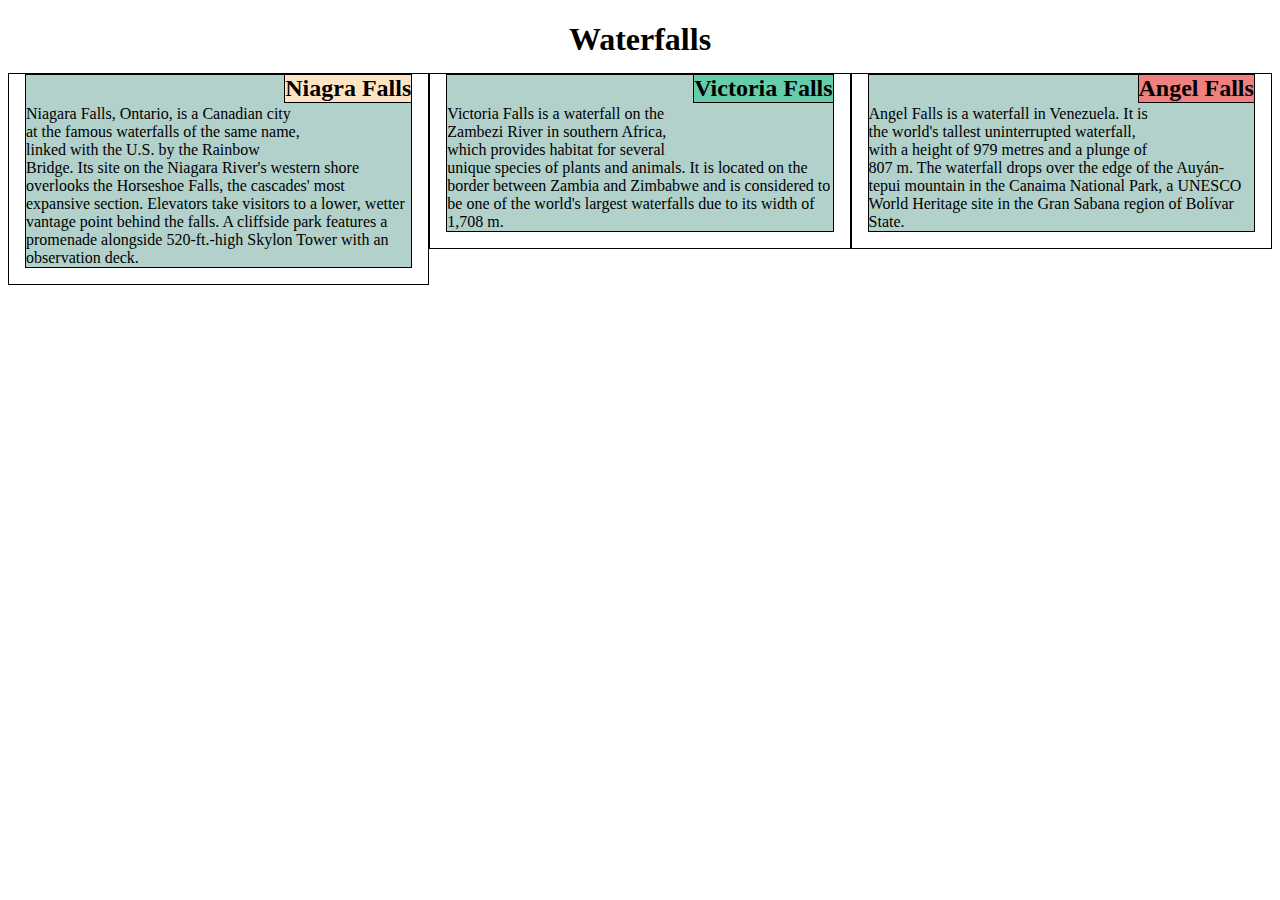
<file: module2/index.html>
<!DOCTYPE html>
<html>
<head>
<meta charset="utf-8">
<link rel="stylesheet" type="text/css" href="stylesheet.css">
<title>Waterfalls</title>
</head>
<body>
	<h1>Waterfalls</h1>
	<div class="row">
	<div class="col-lg-4 col-md-6"><h2 id= "ni" class="heading">Niagra Falls</h2>
	<p>Niagara Falls, Ontario, is a Canadian city at the famous waterfalls of the same name, linked with the U.S. by the Rainbow Bridge. Its site on the Niagara River's western shore overlooks the Horseshoe Falls, the cascades' most expansive section. Elevators take visitors to a lower, wetter vantage point behind the falls. A cliffside park features a promenade alongside 520-ft.-high Skylon Tower with an observation deck.</p></div>
	<div class="col-lg-4 col-md-6"><h2 id= "vi" class="heading">Victoria Falls</h2>
	<p>Victoria Falls is a waterfall on the Zambezi River in southern Africa, which provides habitat for several unique species of plants and animals. It is located on the border between Zambia and Zimbabwe and is considered to be one of the world's largest waterfalls due to its width of 1,708 m.</p></div>
	<div class="col-lg-4 col-md-12"><h2 id= "an" class="heading">Angel Falls</h2>
	<p>Angel Falls is a waterfall in Venezuela. It is the world's tallest uninterrupted waterfall, with a height of 979 metres and a plunge of 807 m. The waterfall drops over the edge of the Auyán-tepui mountain in the Canaima National Park, a UNESCO World Heritage site in the Gran Sabana region of Bolívar State.</p></div>
</div>
</body>
</html>
</file>
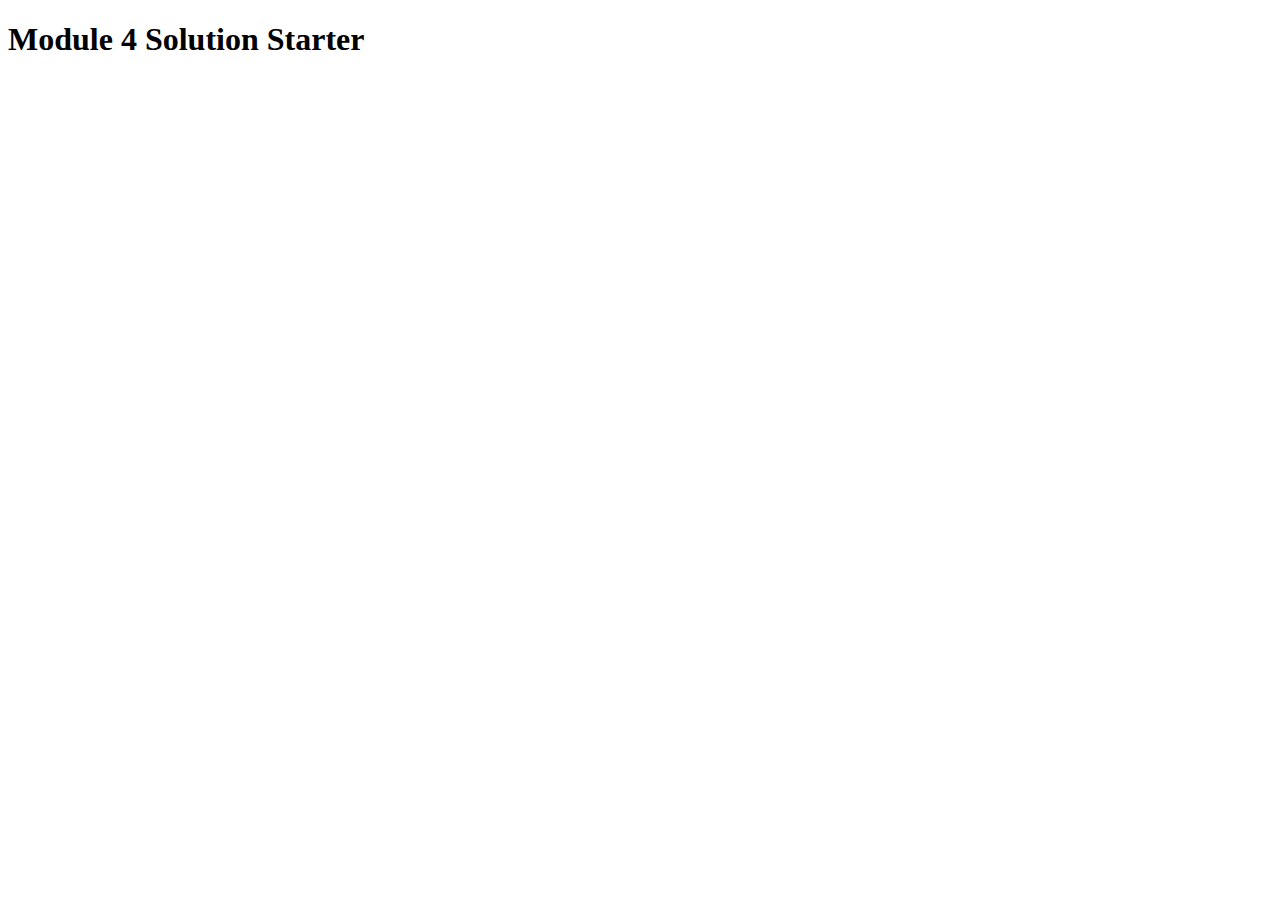
<file: module4/index.html>
<!DOCTYPE html>
<html>
<head>
  <meta charset="utf-8">
  <title>Module 4 Solution Starter</title>
  <script>
    var names = []; // DO NOT REMOVE
  </script>
  <script src="SpeakHello.js"></script>
  <script src="SpeakGoodBye.js"></script>
  <script src="script.js"></script>
</head>
<body>
  <h1>Module 4 Solution Starter</h1>
</body>
</html>
</file>
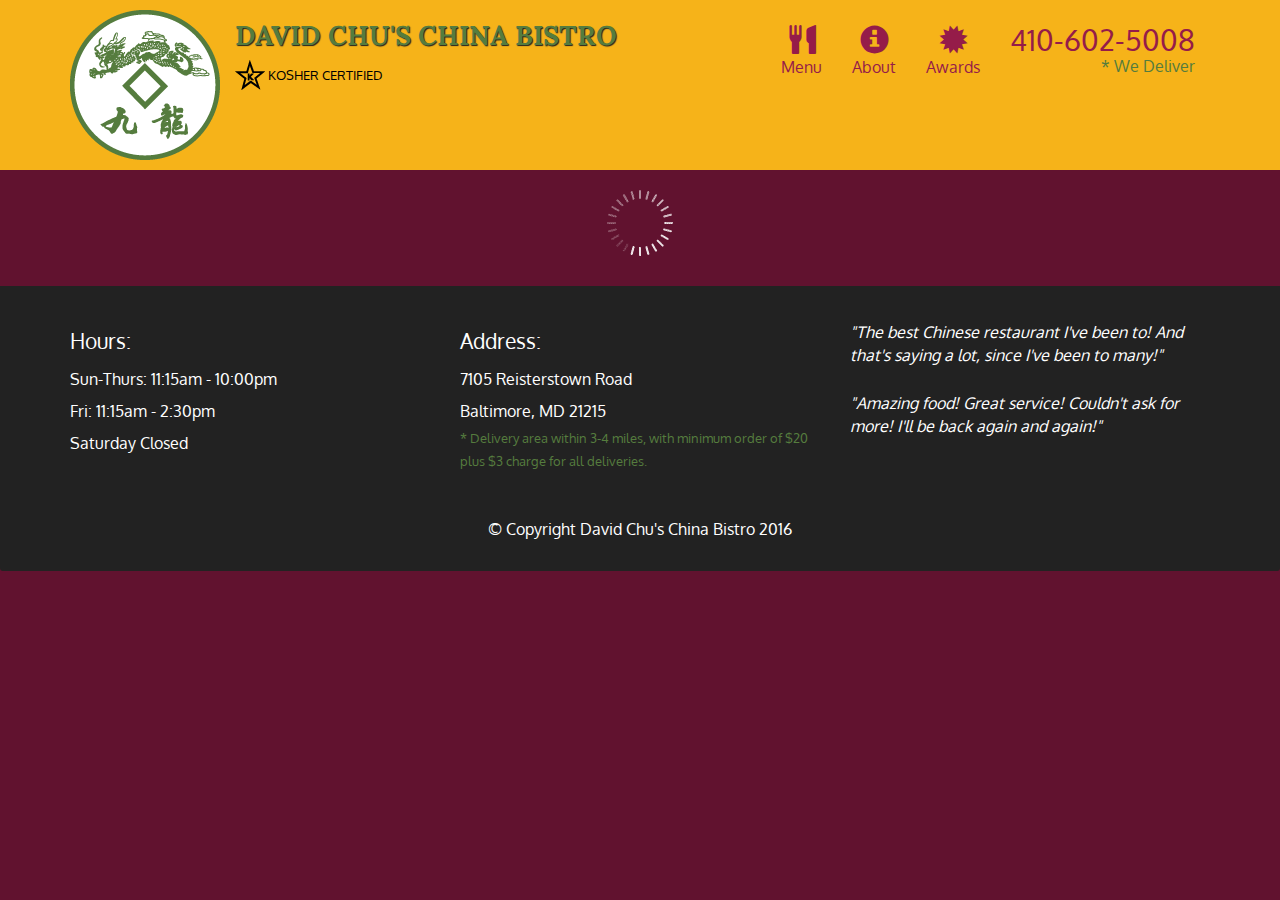
<file: module5/index.html>
<!doctype html>
<html lang="en">
  <head>
    <meta charset="utf-8">
    <meta http-equiv="X-UA-Compatible" content="IE=edge">
    <meta name="viewport" content="width=device-width, initial-scale=1">
    <title>David Chu's China Bistro</title>
    <link rel="stylesheet" href="css/bootstrap.min.css">
    <link rel="stylesheet" href="css/styles.css">
    <link href='https://fonts.googleapis.com/css?family=Oxygen:400,300,700' rel='stylesheet' type='text/css'>
    <link href='https://fonts.googleapis.com/css?family=Lora' rel='stylesheet' type='text/css'>
  </head>
<body>
  <header>
    <nav id="header-nav" class="navbar navbar-default">
      <div class="container">
        <div class="navbar-header">
          <a href="index.html" class="pull-left visible-md visible-lg">
            <div id="logo-img" alt="Logo image"></div>
          </a>

          <div class="navbar-brand">
            <a href="index.html"><h1>David Chu's China Bistro</h1></a>
            <p>
              <img src="images/star-k-logo.png" alt="Kosher certification">
              <span>Kosher Certified</span>
            </p>
          </div>

          <button id="navbarToggle" type="button" class="navbar-toggle collapsed" data-toggle="collapse" data-target="#collapsable-nav" aria-expanded="false">
            <span class="sr-only">Toggle navigation</span>
            <span class="icon-bar"></span>
            <span class="icon-bar"></span>
            <span class="icon-bar"></span>
          </button>
        </div>
        
        <div id="collapsable-nav" class="collapse navbar-collapse">
           <ul id="nav-list" class="nav navbar-nav navbar-right">
            <li id="navHomeButton" class="visible-xs active">
              <a href="index.html">
                <span class="glyphicon glyphicon-home"></span> Home</a>
            </li>
            <li id="navMenuButton">
              <a href="#" onclick="$dc.loadMenuCategories();">
                <span class="glyphicon glyphicon-cutlery"></span><br class="hidden-xs"> Menu</a>
            </li>
            <li>
              <a href="#">
                <span class="glyphicon glyphicon-info-sign"></span><br class="hidden-xs"> About</a>
            </li>
            <li>
              <a href="#">
                <span class="glyphicon glyphicon-certificate"></span><br class="hidden-xs"> Awards</a>
            </li>
            <li id="phone" class="hidden-xs">
              <a href="tel:410-602-5008">
                <span>410-602-5008</span></a><div>* We Deliver</div>
            </li>
          </ul><!-- #nav-list -->
        </div><!-- .collapse .navbar-collapse -->
      </div><!-- .container -->
    </nav><!-- #header-nav -->
  </header>

  <div id="call-btn" class="visible-xs">
    <a class="btn" href="tel:410-602-5008">
    <span class="glyphicon glyphicon-earphone"></span>
    410-602-5008
    </a>
  </div>
  <div id="xs-deliver" class="text-center visible-xs">* We Deliver</div>

  <div id="main-content" class="container"></div>

  <footer class="panel-footer">
    <div class="container">
      <div class="row">
        <section id="hours" class="col-sm-4">
          <span>Hours:</span><br>
          Sun-Thurs: 11:15am - 10:00pm<br>
          Fri: 11:15am - 2:30pm<br>
          Saturday Closed
          <hr class="visible-xs">
        </section>
        <section id="address" class="col-sm-4">
          <span>Address:</span><br>
          7105 Reisterstown Road<br>
          Baltimore, MD 21215
          <p>* Delivery area within 3-4 miles, with minimum order of $20 plus $3 charge for all deliveries.</p>
          <hr class="visible-xs">
        </section>
        <section id="testimonials" class="col-sm-4">
          <p>"The best Chinese restaurant I've been to! And that's saying a lot, since I've been to many!"</p>
          <p>"Amazing food! Great service! Couldn't ask for more! I'll be back again and again!"</p>
        </section>
      </div>
      <div class="text-center">&copy; Copyright David Chu's China Bistro 2016</div>
    </div>
  </footer>

  <!-- jQuery (Bootstrap JS plugins depend on it) -->
  <script src="js/jquery-2.1.4.min.js"></script>
  <script src="js/bootstrap.min.js"></script>
  <script src="js/ajax-utils.js"></script>
  <script src="js/script.js"></script>
</body>
</html>
</file>
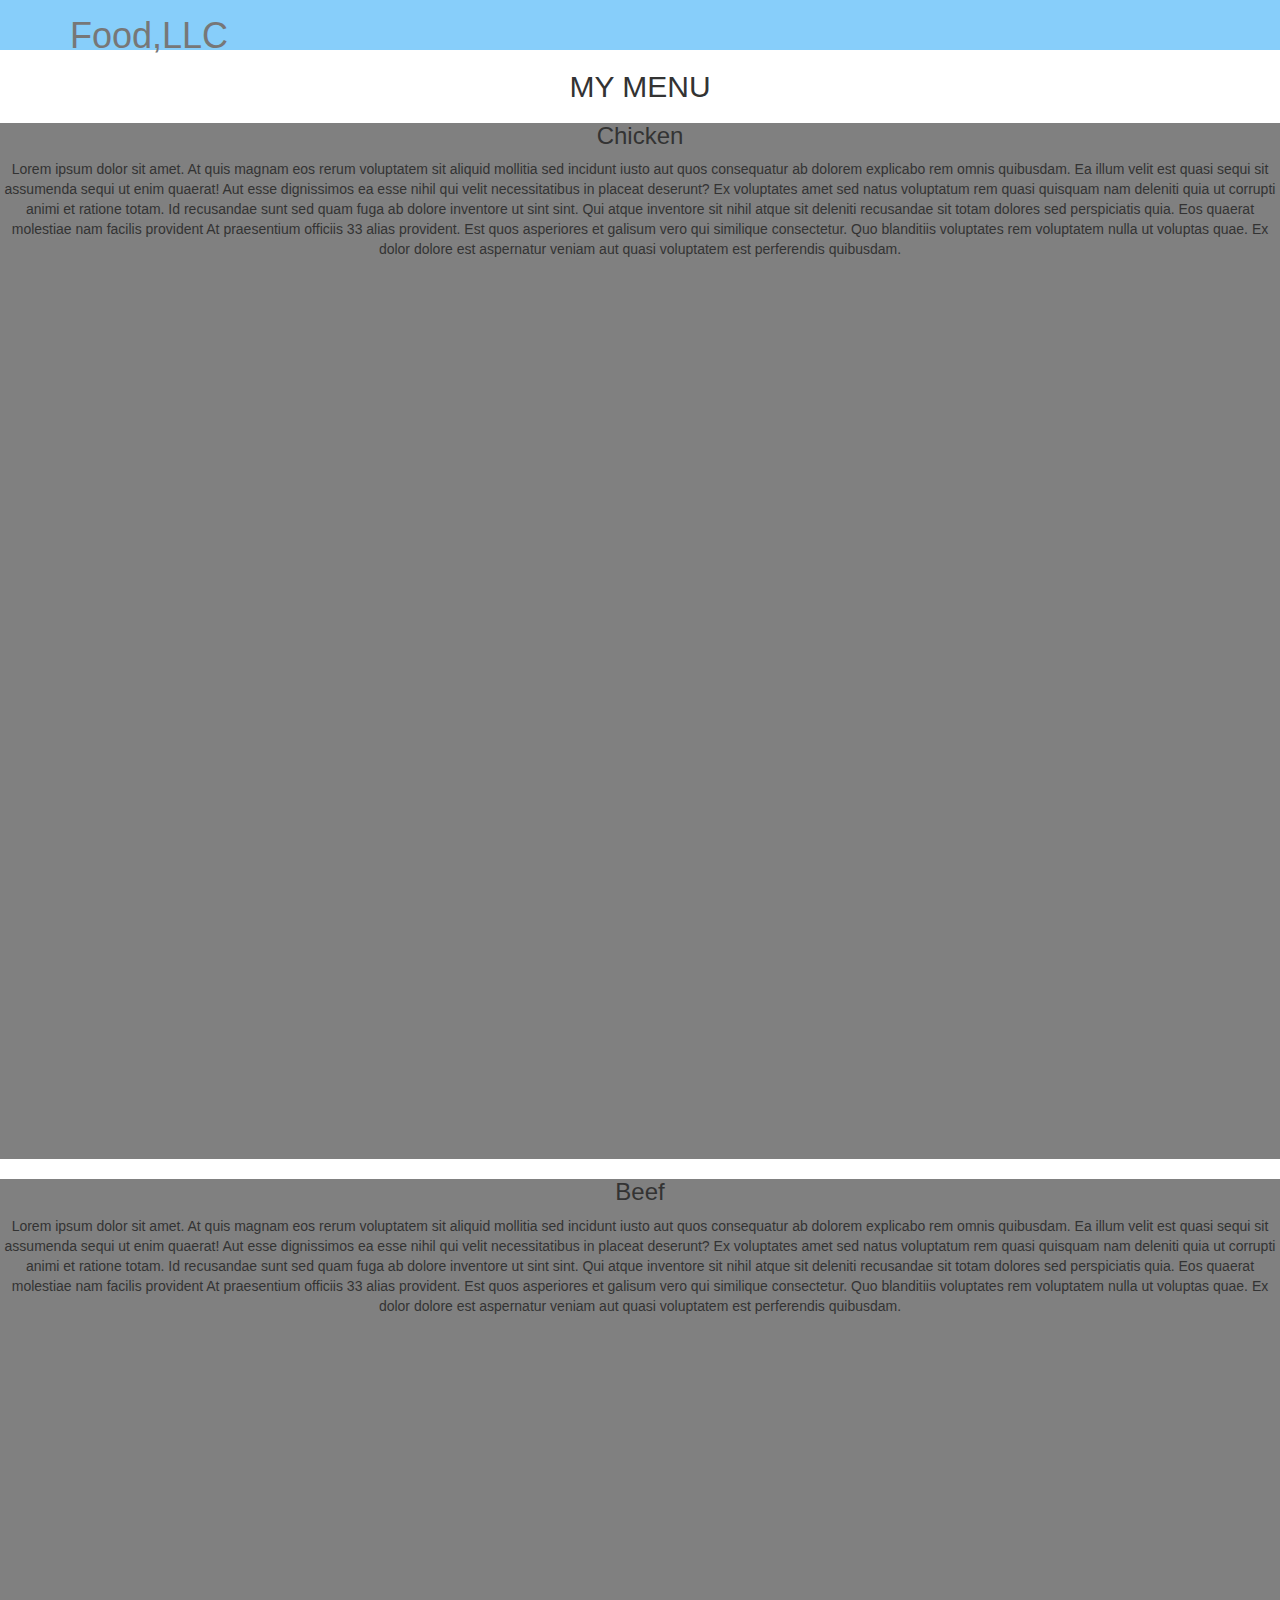
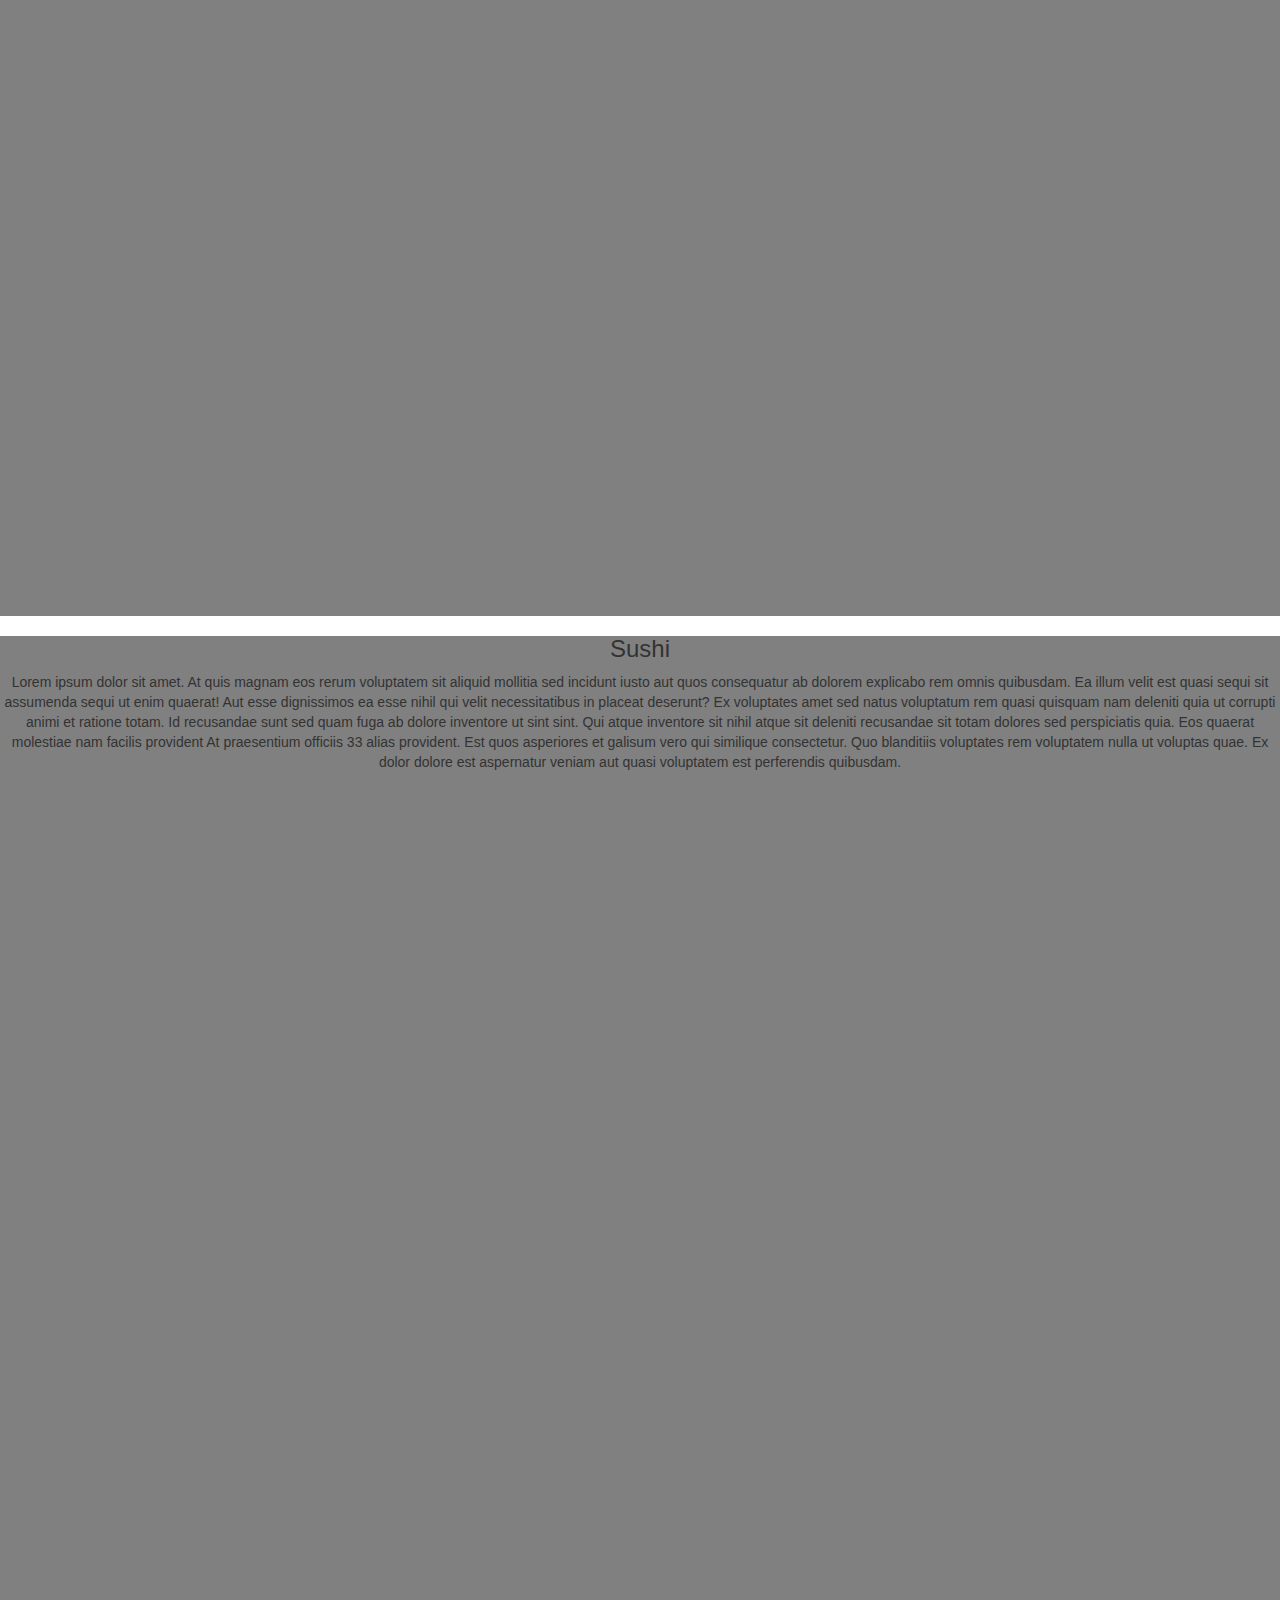
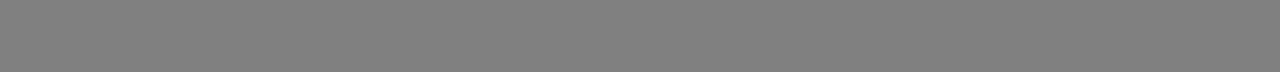
<file: module3/module3_index.html>
<!DOCTYPE html>
<html lang="en">
  <head>
    <meta charset="utf-8">
    <meta http-equiv="X-UA-Compatible" content="IE=edge">
    <meta name="viewport" content="width=device-width, initial-scale=1">
    <title>Bootstrap Starter Page</title>
    <link rel="stylesheet" href="stylemodule3.css">
    <link rel="stylesheet" href="css/bootstrap.min.css">
  </head>
<body>
<header>
 <nav id="header-nav" class="navbar navbar-default">
    <div class="container">
      <div class="navbar-header">      
          <div class="navbar-brand navbar-right"><h1>Food,LLC</h1></div>
          <button type="button" class="navbar-toggle collapsed" data-toggle="collapse" data-target="#bs-example-navbar-collapse-1" aria-expanded="false" aria-expanded="false">
        <span class="sr-only">Toggle navigation</span>
        <span class="icon-bar"></span>
        <span class="icon-bar"></span>
        <span class="icon-bar"></span>
      </button>
    </div>
    <div id="bs-example-navbar-collapse-1" class="collapse navbar-collapse">
      <ul id="nav-list">
      <li class="visible-xs">Chicken</li>
      <li class="visible-xs">Beef</li>
      <li class="visible-xs">Sushi</li>
      </ul>
    </div>
    </div>
  </nav>
 </header>
<h2>MY MENU</h2>
<div class="lorem .col-md-12 .col-sm-12 .col-xs-12"><h3>Chicken</h3>
<p>Lorem ipsum dolor sit amet. At quis magnam eos rerum voluptatem sit aliquid mollitia sed incidunt iusto aut quos consequatur ab dolorem explicabo rem omnis quibusdam. Ea illum velit est quasi sequi sit assumenda sequi ut enim quaerat! Aut esse dignissimos ea esse nihil qui velit necessitatibus in placeat deserunt? Ex voluptates amet sed natus voluptatum rem quasi quisquam nam deleniti quia ut corrupti animi et ratione totam.

Id recusandae sunt sed quam fuga ab dolore inventore ut sint sint. Qui atque inventore sit nihil atque sit deleniti recusandae sit totam dolores sed perspiciatis quia.

Eos quaerat molestiae nam facilis provident At praesentium officiis 33 alias provident. Est quos asperiores et galisum vero qui similique consectetur. Quo blanditiis voluptates rem voluptatem nulla ut voluptas quae. Ex dolor dolore est aspernatur veniam aut quasi voluptatem est perferendis quibusdam.</p></div>
<div class="lorem .col-md-12 .col-sm-12.col-xs-12"><h3>Beef</h3>
<p>Lorem ipsum dolor sit amet. At quis magnam eos rerum voluptatem sit aliquid mollitia sed incidunt iusto aut quos consequatur ab dolorem explicabo rem omnis quibusdam. Ea illum velit est quasi sequi sit assumenda sequi ut enim quaerat! Aut esse dignissimos ea esse nihil qui velit necessitatibus in placeat deserunt? Ex voluptates amet sed natus voluptatum rem quasi quisquam nam deleniti quia ut corrupti animi et ratione totam.

Id recusandae sunt sed quam fuga ab dolore inventore ut sint sint. Qui atque inventore sit nihil atque sit deleniti recusandae sit totam dolores sed perspiciatis quia.

Eos quaerat molestiae nam facilis provident At praesentium officiis 33 alias provident. Est quos asperiores et galisum vero qui similique consectetur. Quo blanditiis voluptates rem voluptatem nulla ut voluptas quae. Ex dolor dolore est aspernatur veniam aut quasi voluptatem est perferendis quibusdam.</p></div>
<div class="lorem .col-md-12 .col-sm-12 .col-xs-12"><h3>Sushi</h3><p>Lorem ipsum dolor sit amet. At quis magnam eos rerum voluptatem sit aliquid mollitia sed incidunt iusto aut quos consequatur ab dolorem explicabo rem omnis quibusdam. Ea illum velit est quasi sequi sit assumenda sequi ut enim quaerat! Aut esse dignissimos ea esse nihil qui velit necessitatibus in placeat deserunt? Ex voluptates amet sed natus voluptatum rem quasi quisquam nam deleniti quia ut corrupti animi et ratione totam.

Id recusandae sunt sed quam fuga ab dolore inventore ut sint sint. Qui atque inventore sit nihil atque sit deleniti recusandae sit totam dolores sed perspiciatis quia.

Eos quaerat molestiae nam facilis provident At praesentium officiis 33 alias provident. Est quos asperiores et galisum vero qui similique consectetur. Quo blanditiis voluptates rem voluptatem nulla ut voluptas quae. Ex dolor dolore est aspernatur veniam aut quasi voluptatem est perferendis quibusdam.</p></div>
  <script src="js/jquery-3.6.0.min.js"></script>
  <script src="js/bootstrap.min.js"></script>
</body>
</html>
</file>
<file: module2/stylesheet.css>
*{
	box-sizing: border-box;
}
h1{
	text-align: center;
	margin-bottom: 15px;
}
p{
	border: 1px solid black;
	background-color: #b2d1cb;
	padding-top: 30px;
	height: auto;
	margin-top: 0px;
	margin-left: 1em;
	margin-right: 1em;
	font-family: Verdana;
}
#ni{
	background-color: bisque;
}
#vi{
	background-color: mediumaquamarine;
}
#an{
	background-color: lightcoral;
}
.heading{
	border: 1px solid black;
    float: right;
    position: relative;
    right: 16px;
    top: -20px;
}
.row{
	width: 100%;
}
@media(min-width: 992px){
	.col-lg-4{
		float: left;
		border: 1px solid black;
	}
	.col-lg-4{
		width: 33.33%;
	}
}
@media(min-width: 768px) and (max-width: 991px){
    .col-md-6 .col-md-12{
    	border: 1px solid black;
    }
    .col-md-6{
    	float: left;
    	width: 50%;
    }
    .col-md-12{
    	float: right;
    	width: 100%;
    }
}
</file>
<file: module5/css/styles.css>
body {
  font-size: 16px;
  color: #fff;
  background-color: #61122f;
  font-family: 'Oxygen', sans-serif;
}

/** HEADER **/
#header-nav {
  background-color: #f6b319;
  border-radius: 0;
  border: 0;
}

#logo-img {
  background: url('../images/restaurant-logo_large.png') no-repeat;
  width: 150px;
  height: 150px;
  margin: 10px 15px 10px 0;
}

.navbar-brand {
  padding-top: 25px;
}
.navbar-brand h1 { /* Restaurant name */
  font-family: 'Lora', serif;
  color: #557c3e;
  font-size: 1.5em;
  text-transform: uppercase;
  font-weight: bold;
  text-shadow: 1px 1px 1px #222;
  margin-top: 0;
  margin-bottom: 0;
  line-height: .75;
}
.navbar-brand a:hover, .navbar-brand a:focus {
  text-decoration: none;
}
.navbar-brand p { /* Kosher cert */
  color: #000;
  text-transform: uppercase;
  font-size: .7em;
  margin-top: 15px;
}
.navbar-brand p span { /* Star-K */
  vertical-align: middle;
}

#nav-list {
  margin-top: 10px;
}
#nav-list a {
  color: #951C49;
  text-align: center;
}
#nav-list a:hover {
  background: #E7E7E7;
}
#nav-list a span {
  font-size: 1.8em;
}

#phone {
  margin-top: 5px;
}
#phone a { /* Phone number */
  text-align: right;
  padding-bottom: 0;
}
#phone div { /* We Deliver */
  color: #557c3e;
  text-align: right;
  padding-right: 15px;
}

.navbar-header button.navbar-toggle, .navbar-header .icon-bar {
  border: 1px solid #61122f;
}
.navbar-header button.navbar-toggle {
  clear: both;
  margin-top: -30px;
}
/* END HEADER */

/* FOOTER */
.panel-footer {
  margin-top: 30px;
  padding-top: 35px;
  padding-bottom: 30px;
  background-color: #222;
  border-top: 0;
}
.panel-footer div.row {
  margin-bottom: 35px;
}
#hours, #address {
  line-height: 2;
}
#hours > span, #address > span {
  font-size: 1.3em;
}
#address p {
  color: #557c3e;
  font-size: .8em;
  line-height: 1.8;
}
#testimonials {
  font-style: italic;
}
#testimonials p:nth-child(2) {
  margin-top: 25px;
}
/* END FOOTER */



/* HOME PAGE */
.container .jumbotron {
  box-shadow: 0 0 50px #3F0C1F;
  border: 2px solid #3F0C1F;
}

#menu-tile, #specials-tile, #map-tile {
  height: 250px;
  width: 100%;
  margin-bottom: 15px;
  position: relative;
  border: 2px solid #3F0C1F;
  overflow: hidden;
}
#menu-tile:hover, #specials-tile:hover, #map-tile:hover {
  box-shadow: 0 1px 5px 1px #cccccc;
}
#menu-tile {
  background: url('../images/menu-tile.jpg') no-repeat;
  background-position: center;
}
#specials-tile {
  background: url('../images/specials-tile.jpg') no-repeat;
  background-position: center;
}
#menu-tile span, #specials-tile span, #map-tile span {
  position: absolute;
  bottom: 0;
  right: 0;
  width: 100%;
  text-align: center;
  font-size: 1.6em;
  text-transform: uppercase;
  background-color: #000;
  color: #fff;
  opacity: .8;
}
/* END HOME PAGE */

/* MENU CATEGORIES PAGE */
.category-tile { 
  position: relative;
  border: 2px solid #3F0C1F;
  overflow: hidden;
  width: 200px;
  height: 200px;
  margin: 0 auto 15px;
}
.category-tile span {
  position: absolute;
  bottom: 0;
  right: 0;
  width: 100%;
  text-align: center;
  font-size: 1.2em;
  text-transform: uppercase;
  background-color: #000;
  color: #fff;
  opacity: .8;
}
.category-tile:hover {
  box-shadow: 0 1px 5px 1px #cccccc;
}

#menu-categories-title + div {
  margin-bottom: 50px;
}
/* END MENU CATEGORIES PAGE */

/* SINGLE CATEGORY PAGE */
.menu-item-tile {
  margin-bottom: 25px;
}
.menu-item-tile hr {
  width: 80%;
}
.menu-item-tile .menu-item-price {
  font-size: 1.1em;
  text-align: right;
  margin-top: -15px;
  margin-right: -15px;
}
.menu-item-tile .menu-item-price span {
  font-size: .6em;
}
.menu-item-photo {
  position: relative;
  border: 2px solid #3F0C1F; 
  overflow: hidden;
  padding: 0;
  margin-right: -15px;
  margin-left: auto;
  margin-bottom: 20px;
  max-width: 250px;
}
.menu-item-photo div {
  position: absolute;
  bottom: 0;
  right: 0;
  width: 80px;
  background-color: #557c3e;
  text-align: center;
}
.menu-item-description {
  padding-right: 30px;
}
h3.menu-item-title {
  margin: 0 0 10px;
}
.menu-item-details {
  font-size: .9em;
  font-style: italic;
}
/* END SINGLE CATEGORY PAGE */


/********** Large devices only **********/
@media (min-width: 1200px) {
  .container .jumbotron {
    background: url('../images/jumbotron_1200.jpg') no-repeat;
    height: 675px;
  }
}

/********** Medium devices only **********/
@media (min-width: 992px) and (max-width: 1199px) {
  /* Header */
  #logo-img {
    background: url('../images/restaurant-logo_medium.png') no-repeat;
    width: 100px;
    height: 100px;
    margin: 5px 5px 5px 0;
  }
  /* End Header */

  /* Home Page */
  .container .jumbotron {
    background: url('../images/jumbotron_992.jpg') no-repeat;
    height: 558px;
  }
  /* End Home Page */
}

/********** Small devices only **********/
@media (min-width: 768px) and (max-width: 991px) {
  /* Home Page */
  .container .jumbotron {
    background: url('../images/jumbotron_768.jpg') no-repeat;
    height: 432px;
  }
  /* End Home Page */
}

/********** Extra small devices only **********/
@media (max-width: 767px) {
  /* Header */
  .navbar-brand {
    padding-top: 10px;
    height: 80px;
  }
  .navbar-brand h1 { /* Restaurant name */
    padding-top: 10px;
    font-size: 5vw; /* 1vw = 1% of viewport width */
  }
  .navbar-brand p { /* Kosher cert */
    font-size: .6em;
    margin-top: 12px;
  }
  .navbar-brand p img { /* Star-K */
    height: 20px;
  }

  #collapsable-nav a { /* Collapsed nav menu text */
    font-size: 1.2em;
  }
  #collapsable-nav a span { /* Collapsed nav menu glyph */
    font-size: 1em;
    margin-right: 5px;
  }

  #call-btn > a {
    font-size: 1.5em;
    display: block;
    margin: 0 20px;
    padding: 10px;
    border: 2px solid #fff;
    background-color: #f6b319;
    color: #951c49;
  }
  #xs-deliver {
    margin-top: 5px;
    font-size: .7em;
    letter-spacing: .1em;
    text-transform: uppercase;
  }
  /* End Header */

  /* Footer */
  .panel-footer section {
    margin-bottom: 30px;
    text-align: center;
  }
  .panel-footer section:nth-child(3) {
    margin-bottom: 0; /* margin already exists on the whole row */
  }
  .panel-footer section hr {
    width: 50%;
  }
  /* End Footer */

  /* Home Page */
  .container .jumbotron {
    margin-top: 30px;
    padding: 0;
  }
  #menu-tile, #specials-tile {
    width: 360px;
    margin: 0 auto 15px;
  }

  .menu-item-photo {
    margin-right: auto;
  }
  .menu-item-tile .menu-item-price {
    text-align: center;
  }
  .menu-item-description {
    text-align: center;;
  }
}


/********** Super extra small devices Only :-) (e.g., iPhone 4) **********/
@media (max-width: 479px) {
  /* Header */
  .navbar-brand h1 { /* Restaurant name */
    padding-top: 5px;
    font-size: 6vw;
  }
  /* End Header */
  
  /* Home page */
  #menu-tile, #specials-tile {
    width: 280px;
    margin: 0 auto 15px;
  }

  .col-xxs-12 {
    position: relative;
    min-height: 1px;
    padding-right: 15px;
    padding-left: 15px;
    float: left;
    width: 100%;
  }
}
</file>
<file: module3/stylemodule3.css>
#header-nav{
	background-color: lightskyblue;
	border-radius: 0;
	border: 0;
}
.navbar-brand h1{
	line-height: 1px;
}
h2, h3{
	text-align: center;
}
.lorem{
	background-color: grey;
}
p{
	text-align: center;
	height: 1000px;
}
#nav-list{
	text-align: center;
	background-color: peachpuff;	
}
</file>
